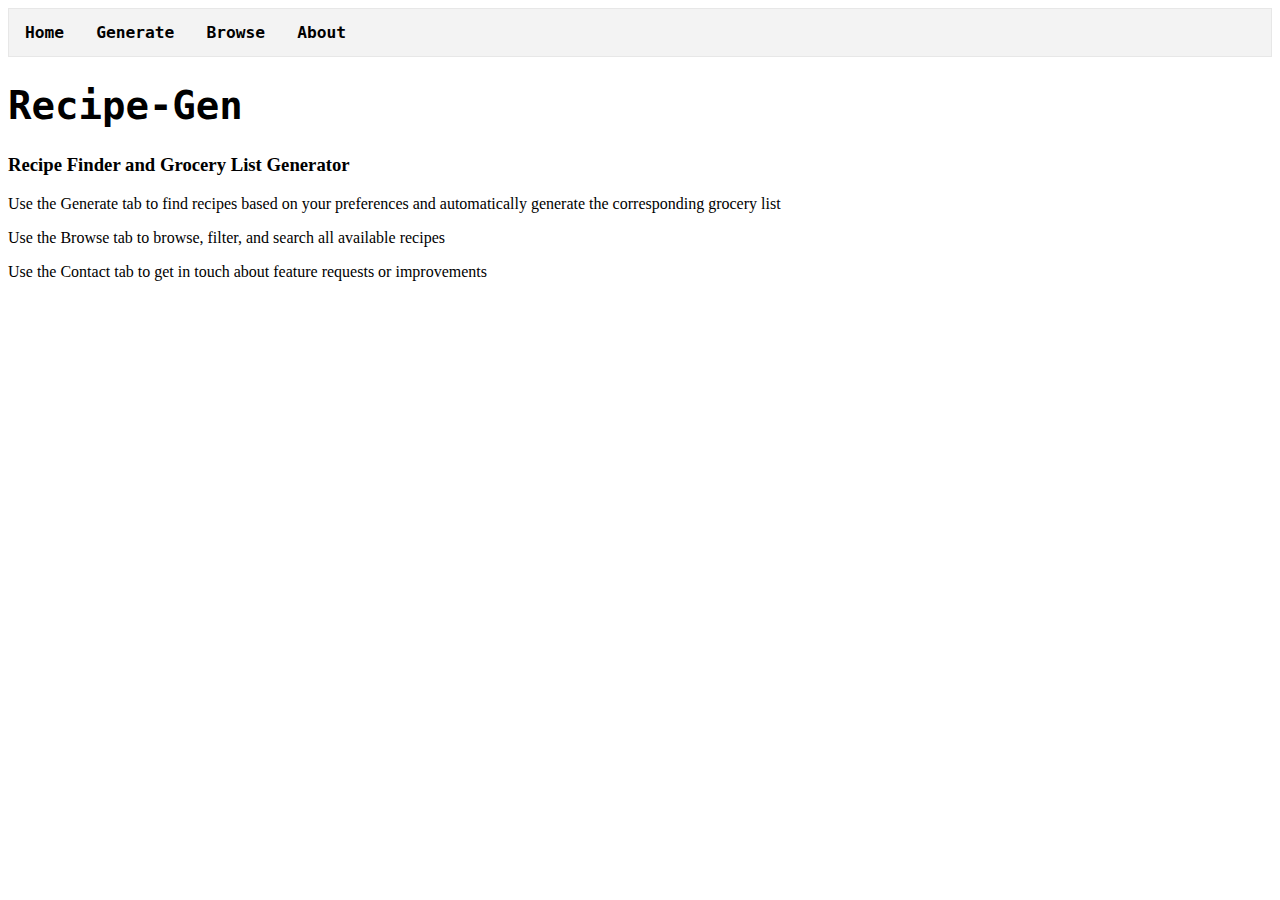
<file: index.html>
<!DOCTYPE html>
<html lang="en">
    <head>
        <title>Recipe-Gen</title>
        <meta charset="utf-8">
        <link rel="stylesheet" href="styles/style.css">
        <meta name="viewport" content="width=device-width, initial-scale=1">
        <script src="https://code.jquery.com/jquery-3.5.1.min.js" integrity="sha256-9/aliU8dGd2tb6OSsuzixeV4y/faTqgFtohetphbbj0=" crossorigin="anonymous"></script>
    </head>

    <body>
        <nav>
            <ul>
                <li><a href="/index.html">Home</a></li>
                <li><a href="/generate.html">Generate</a></li>
                <li><a href="#">Browse</a></li>
                <li><a href="#">About</a></li>
            </ul>
        </nav>

        <h1>Recipe-Gen</h1>
        <main>
            <h3>Recipe Finder and Grocery List Generator</h3>
            <p>Use the Generate tab to find recipes based on your preferences and automatically generate the corresponding grocery list</p>
            <p>Use the Browse tab to browse, filter, and search all available recipes</p>
            <p>Use the Contact tab to get in touch about feature requests or improvements</p>
        </main>
    </body>
</html>
</file>
<file: styles/style.css>
/* General Styling */

ul {
    list-style-type: none;
    margin: 0;
    padding: 0;
    overflow: hidden;
    border: 1px solid #e7e7e7;
    background-color: #f3f3f3;
}

li {
    float: left;
}

li a {
    display: block;
    color: black;
    text-align: center;
    padding: 14px 16px;
    text-decoration: none;
    font-family: monospace;
    font-size: 1.25em;
    font-weight: bold;
}

li a:hover {
    background-color: white;
}

div {
    display: block;
    margin: 1em;
}

h1 {
    font-family: monospace;
    font-size: 3em;
}

label {
    font-family: monospace;
    font-size: 1.5em;
    font-weight: bold;
}

a {
    font-family: monospace;
    font-size: 1.5em;
    font-weight: bold;
}

input {
    font-family: monospace;
    font-size: 1.5em;
}

button {
    font-family: monospace;
    font-size: 1.5em;
}

table {
    font-family: monospace;
}

th, td {
    padding-top: 0.75em;
    padding-left: 1em;
    padding-right: 1em;
    font-size: 1em;
}

th {
    background-color: #f3f3f3;
    font-size: 1.5em;
}

tr:hover {
    background-color: #f3f3f3;
}
</file>
